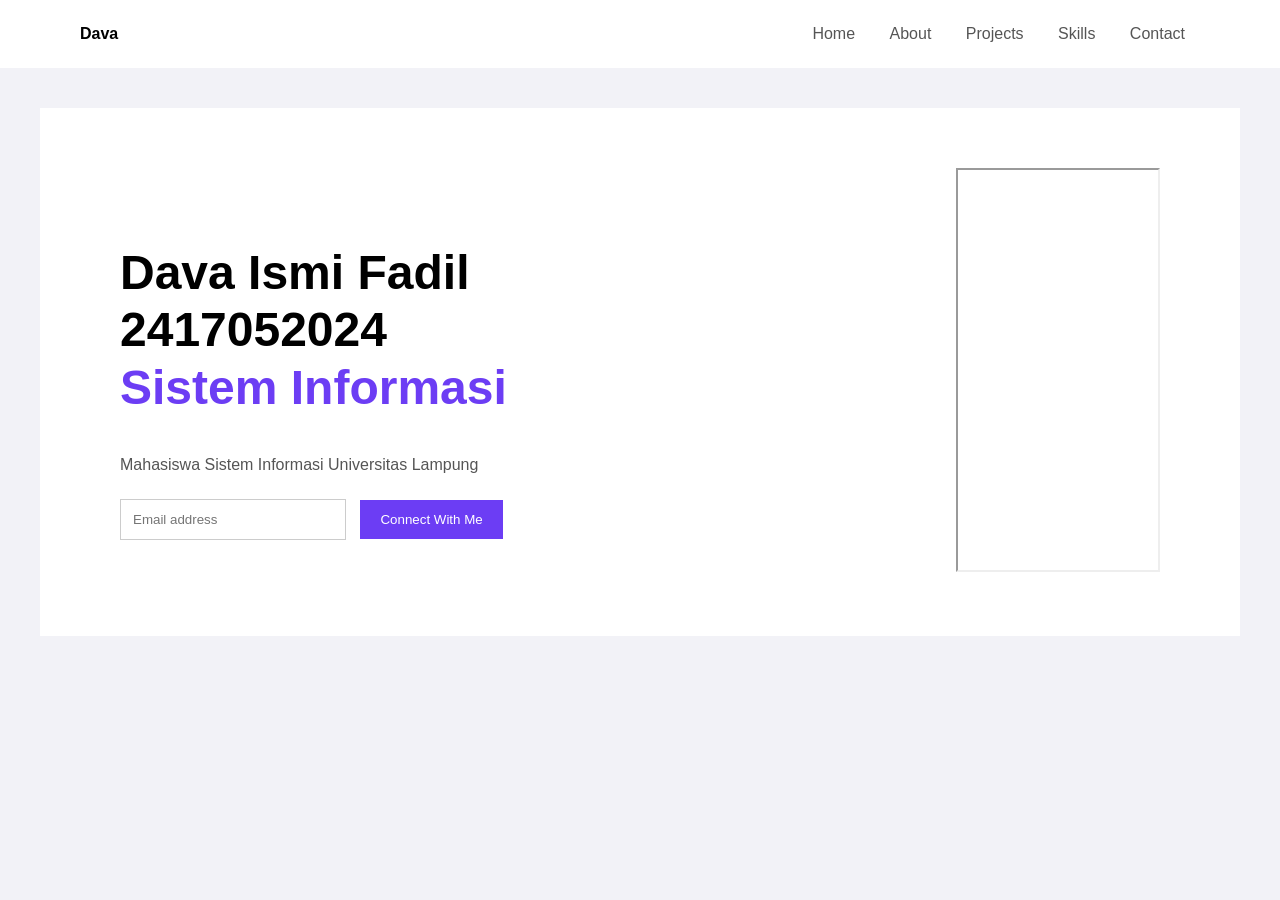
<file: index.html>
<!DOCTYPE html>
<html>
<head>
  <title>Dava Ismi Fadil</title>
  <link rel="stylesheet" href="style.css">
</head>
<body>

<nav>
  <div class="logo">Dava</div>
  <div class="menu">
    <a href="index.html">Home</a>
    <a href="about.html">About</a>
    <a href="projects.html">Projects</a>
    <a href="skills.html">Skills</a>
    <a href="contact.html">Contact</a>
  </div>
</nav>

<section class="hero">
  <div class="hero-text">
    <h1>
      Dava Ismi Fadil <br>
      2417052024 <br>
      <span>Sistem Informasi</span>
    </h1>

    <p>Mahasiswa Sistem Informasi Universitas Lampung</p>

    <div class="form-box">
      <input type="text" placeholder="Email address">
      <button>Connect With Me</button>
    </div>
  </div>

  <div class="hero-img">
    <iframe src="https://drive.google.com/file/d/1bEZS-38s1ThFdrhYpoodpYp61u9A-JZE/preview" width="200" height="400"></iframe>
  </div>
</section>

</body>
</html>
</file>
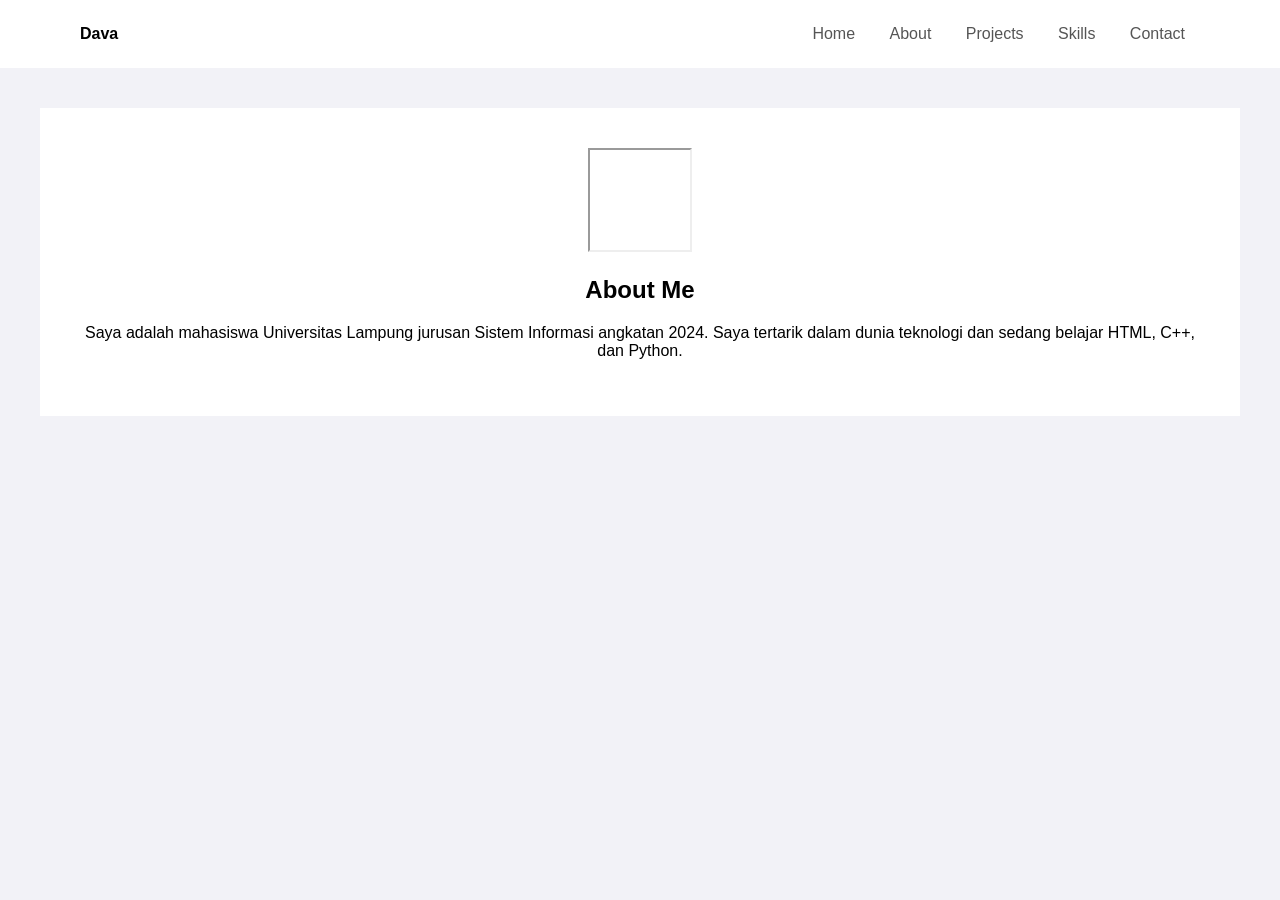
<file: about.html>
<!DOCTYPE html>
<html>
<head>
  <title>About</title>
  <link rel="stylesheet" href="style.css">
</head>
<body>

<nav>
  <div class="logo">Dava</div>
  <div class="menu">
    <a href="index.html">Home</a>
    <a href="about.html">About</a>
    <a href="projects.html">Projects</a>
    <a href="skills.html">Skills</a>
    <a href="contact.html">Contact</a>
  </div>
</nav>

<div class="section">
  <iframe src="https://drive.google.com/file/d/1bEZS-38s1ThFdrhYpoodpYp61u9A-JZE/preview" width="100" height="100"></iframe>
  <h2>About Me</h2>
  <p>
    Saya adalah mahasiswa Universitas Lampung jurusan Sistem Informasi angkatan 2024.
    Saya tertarik dalam dunia teknologi dan sedang belajar HTML, C++, dan Python.
  </p>
</div>

</body>
</html>
</file>
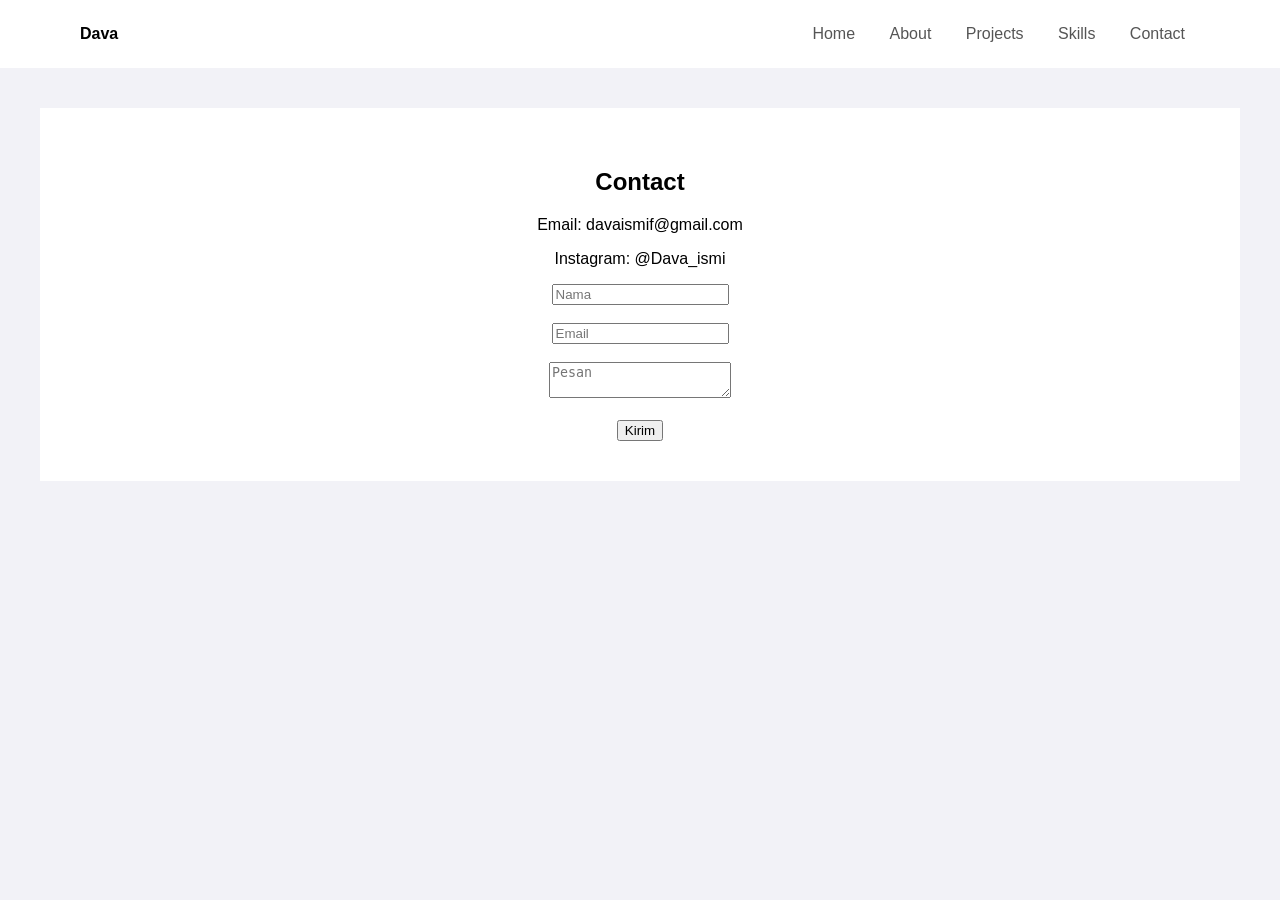
<file: contact.html>
<!DOCTYPE html>
<html>
<head>
  <title>Contact</title>
  <link rel="stylesheet" href="style.css">
</head>
<body>

<nav>
  <div class="logo">Dava</div>
  <div class="menu">
    <a href="index.html">Home</a>
    <a href="about.html">About</a>
    <a href="projects.html">Projects</a>
    <a href="skills.html">Skills</a>
    <a href="contact.html">Contact</a>
  </div>
</nav>

<div class="section">
  <h2>Contact</h2>

  <p>Email: davaismif@gmail.com</p>
  <p>Instagram: @Dava_ismi</p>

  <form>
    <input type="text" placeholder="Nama"><br><br>
    <input type="email" placeholder="Email"><br><br>
    <textarea placeholder="Pesan"></textarea><br><br>
    <button>Kirim</button>
  </form>
</div>

</body>
</html>
</file>
<file: style.css>
body {
  font-family: Arial;
  margin: 0;
  background-color: #f2f2f7;
}

nav {
  display: flex;
  justify-content: space-between;
  align-items: center;
  padding: 25px 80px;
  background: white;
}

.logo {
  font-weight: bold;
}

.menu a {
  margin: 0 15px;
  text-decoration: none;
  color: #555;
}

.menu a:hover {
  color: #6c3df4;
}

.hero {
  display: flex;
  justify-content: space-between;
  align-items: center;
  padding: 60px 80px;
  background: white;
  margin: 40px;
}

.hero-text {
  width: 50%;
}

.hero-text h1 {
  font-size: 48px;
  line-height: 1.2;
}

.hero-text span {
  color: #6c3df4;
}

.hero-text p {
  color: #555;
  margin-top: 20px;
}

.form-box {
  margin-top: 25px;
}

.form-box input {
  padding: 12px;
  width: 200px;
  border: 1px solid #ccc;
}

.form-box button {
  padding: 12px 20px;
  background: #6c3df4;
  color: white;
  border: none;
  margin-left: 10px;
}

.hero-img img {
  width: 350px;
}

.section {
  background: white;
  margin: 40px;
  padding: 40px;
  text-align: center;
}

.card {
  display: inline-block;
  border: 1px solid #ddd;
  padding: 20px;
  margin: 10px;
  width: 200px;
}

.card:hover {
  background: #eee;
}
</file>
